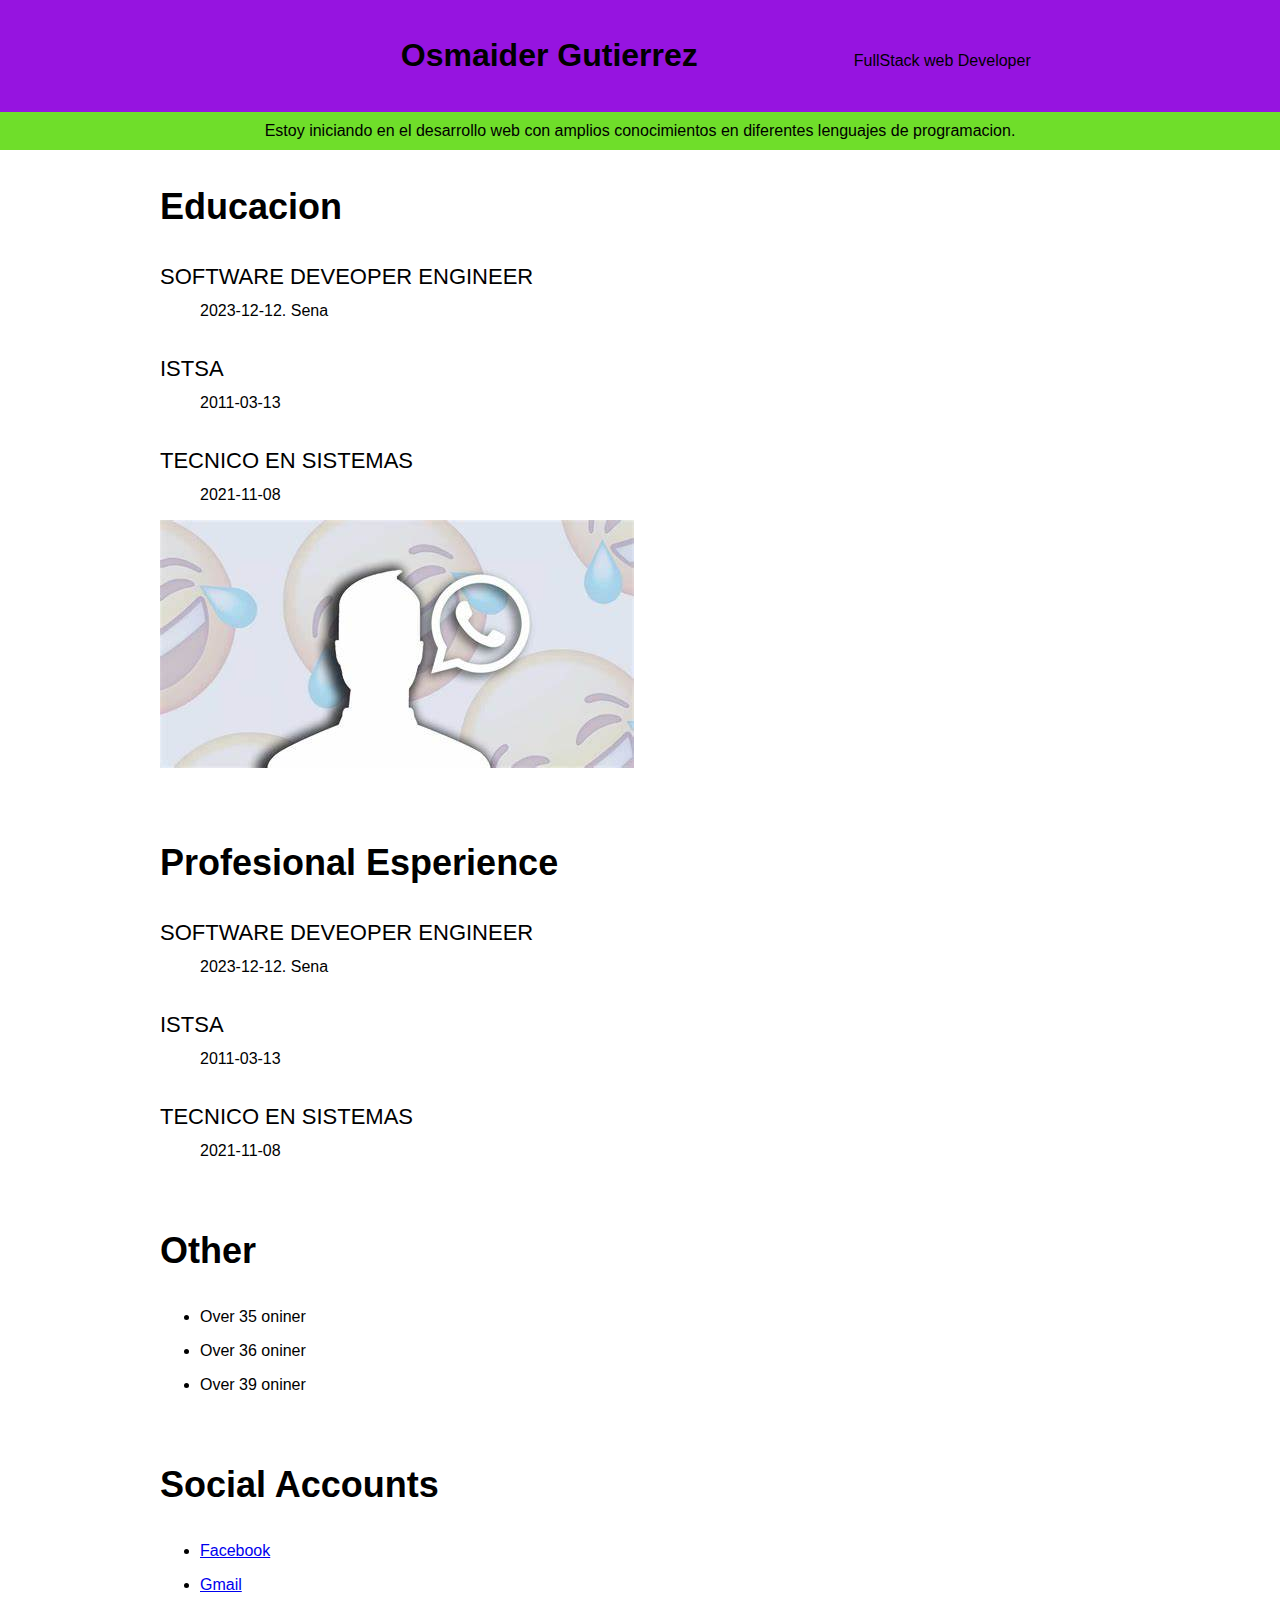
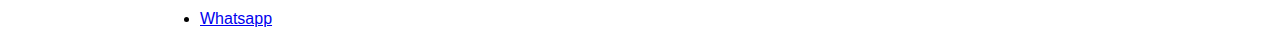
<file: index.html>
<!DOCTYPE html>
<html lang="en">
<head>
    <meta charset="UTF-8">
    <meta name="Description" content="Osmaider es un esudiante de desarrollo de software">
    <title>CV Osmaider Gutierrez</title>
    <link href="Style.css">
    
</head>
<body style="font-family:  Helvetica,Arial, sans-serif;margin: 0%;">
   <header style="background-color: #9614e0;text-align: center;padding: 16px;">

    <h1 style="display: inline-block; width: 600px;"> Osmaider Gutierrez</h1>
    <p style="display: inline-block;"> FullStack web Developer</p>
   </header>
   <div style="background-color: #6fde2a;color: black;text-align: center;padding: 10px;">
    Estoy iniciando en el desarrollo web con amplios conocimientos en diferentes lenguajes de programacion.
   </div>
   <section>
    <div style="width: 960px;margin-right: auto;margin-left: auto;">
        <div >
                <div style="display: inline-block; width: 68%;">
                    <h3 style="font-size: 36px;font-weight: 700;">Educacion</h3>
                <div>
                    <dl>
                        <dt style="font-size: 22px;text-transform: uppercase;margin-bottom: 12px;margin-top: 36px;">Software Deveoper Engineer</dt>
                        <dd>2023-12-12. Sena</dd>
                        <dt style="font-size: 22px;text-transform: uppercase;margin-bottom: 12px;margin-top: 36px;">Istsa</dt>
                        <dd>2011-03-13</dd>
                        <dt style="font-size: 22px;text-transform: uppercase;margin-bottom: 12px;margin-top: 36px;">Tecnico en Sistemas</dt>
                        <dd>2021-11-08</dd>
                    </dl>
        <div style="display: inline-block; width: 30%;">
            <img src="images/OIP (1).jpg" alt="">
        </div>
        
    </div>
    <div style="margin-top: 70px;">
        <h3 style="font-size: 36px;font-weight: 700;">Profesional Esperience</h3>
        <div>
            <dl>
                <dt style="font-size: 22px;text-transform: uppercase;margin-bottom: 12px;margin-top: 36px;">Software Deveoper Engineer</dt>
                <dd>2023-12-12. Sena</dd>
                <dt style="font-size: 22px;text-transform: uppercase;margin-bottom: 12px;margin-top: 36px;">Istsa</dt>
                <dd>2011-03-13</dd>
                <dt style="font-size: 22px;text-transform: uppercase;margin-bottom: 12px;margin-top: 36px;">Tecnico en Sistemas</dt>
                <dd>2021-11-08</dd>
            </dl>
        </div>
    </div>
    <div style="margin-top: 70px;">
        <h3 style="font-size: 36px;font-weight: 700;">Other</h3>
        <ul style="margin-top: 12px;">
            <li style="margin-top: 16px;">Over 35 oniner</li>
            <li style="margin-top: 16px;">Over 36 oniner</li>
            <li style="margin-top: 16px;">Over 39 oniner</li>
        </ul>
    </div>
    <div style="margin-top: 70px;">
        <h3 style="font-size: 36px;font-weight: 700;">Social Accounts</h3>
        <ul style="margin-top: 12px;">
            <li style="margin-top: 16px;">
            <a href="https://www.bing.com/search?q=facebook&cvid=088e7fab09294468b7bfc22c1ba246ba&gs_lcrp=EgZjaHJvbWUqBggBEC4YQDIGCAAQRRg5MgYIARAuGEAyBggCEAAYQDIGCAMQABhAMgYIBBAuGEAyBggFEC4YQDIGCAYQABhAMgYIBxAAGEAyBggIEEUYPNIBCDE4NjNqMGo5qAIAsAIA&FORM=ANAB01&PC=U531" target="_blank">Facebook</a>
            </li>
            <li style="margin-top: 16px;">
            <a href="https://accounts.google.com/InteractiveLogin?continue=https://mail.google.com/mail/u/0/&emr=1&followup=https://mail.google.com/mail/u/0/&osid=1&passive=1209600&service=mail&ifkv=ASKXGp1I9F_e_q0IiqurL9bwbrcP-rpQqyEr-Lsd9TWiQYLpeJFOeTG5YgKMaAVeEVfowN5NGLhsOw" target="_blank">Gmail</a>
            </li>
            <li style="margin-top: 16px;">
            <a href="https://play.google.com/store/apps/details?id=com.whatsapp.w4b&hl=es&gl=US" target="_blank">Whatsapp</a>
            </li>
        </ul>
    </div>
    </div>
   </section>
</body>
</html>
</file>
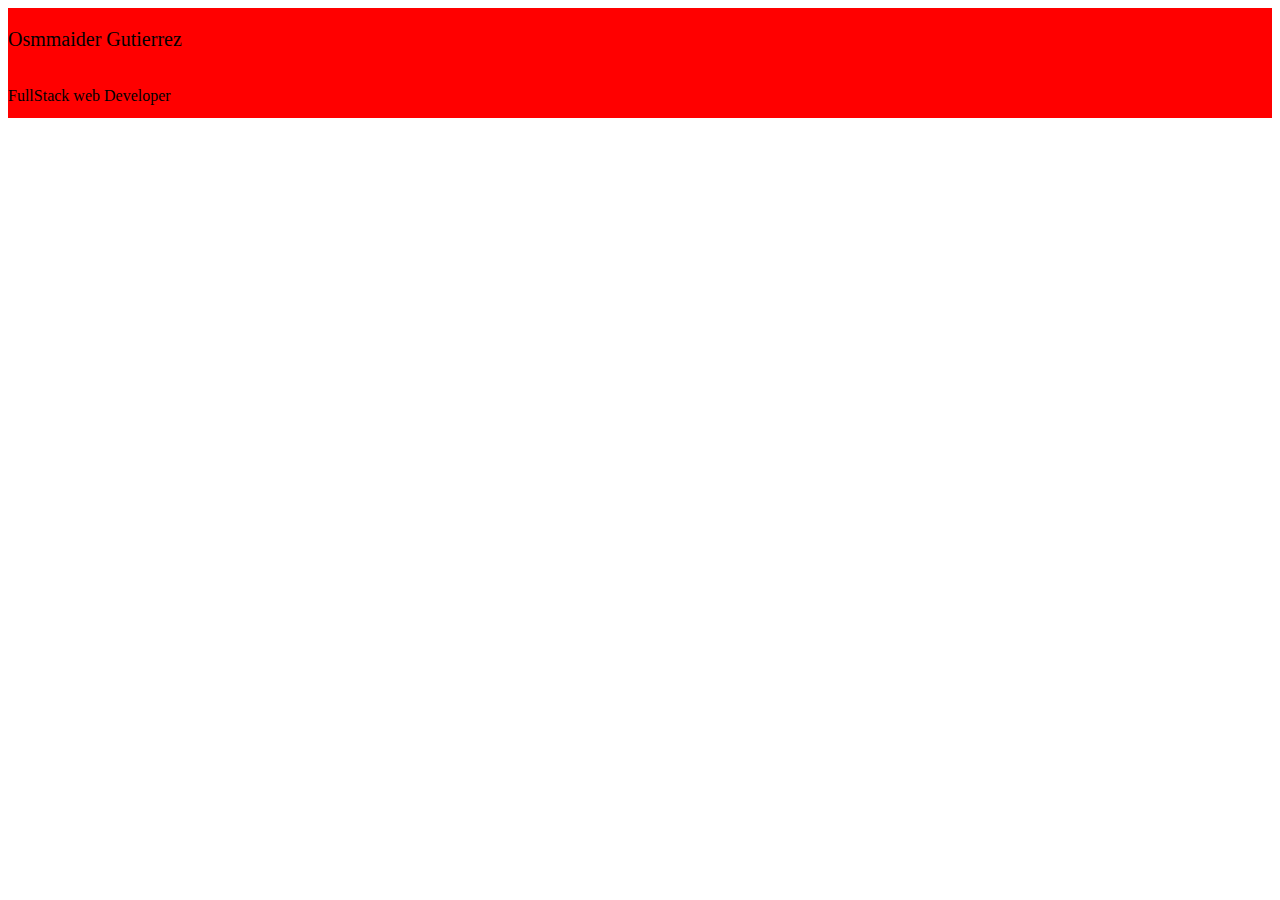
<file: home.html>
<!DOCTYPE html>
<html lang="en">
<head>
    <meta charset="UTF-8">
    <meta name="viewport" content="width=device-width, initial-scale=1.0">
    <title>Document</title>
    <link rel="stylesheet" href="Style.css">
</head>
<body>
    <header>
        <p class="nombre">Osmmaider Gutierrez</p>
        <p class="description">FullStack web Developer</p>
    </header>
</body>
</html>
</file>
<file: Style.css>
header{
    background-color: red;
    height: 110px;
    
}
.nombre{
    display: inline-block;
    width: 600px;
    font-size: 20px;
}

.descripcion{
    display: inline-block;
}
</file>
